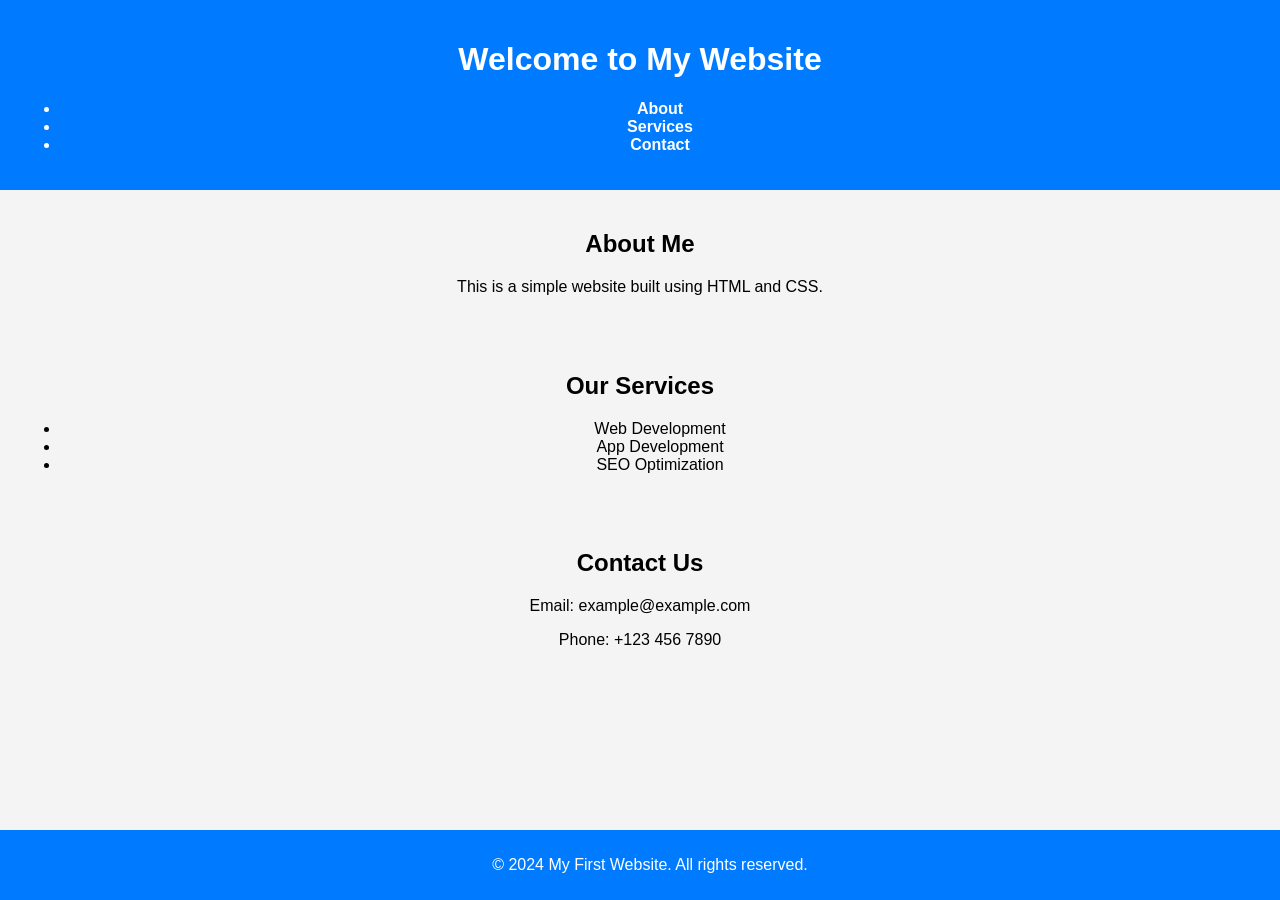
<file: index (2).html>
<!DOCTYPE html>
<html lang="en">
<head>
  <meta charset="UTF-8">
  <meta name="viewport" content="width=device-width, initial-scale=1.0">
  <title>My First Website</title>
  <link rel="stylesheet" href="styles.css">
</head>
<body>
  <header>
    <h1>Welcome to My Website</h1>
    <nav>
      <ul>
        <li><a href="#about">About</a></li>
        <li><a href="#services">Services</a></li>
        <li><a href="#contact">Contact</a></li>
      </ul>
    </nav>
  </header>

  <section id="about">
    <h2>About Me</h2>
    <p>This is a simple website built using HTML and CSS.</p>
  </section>

  <section id="services">
    <h2>Our Services</h2>
    <ul>
      <li>Web Development</li>
      <li>App Development</li>
      <li>SEO Optimization</li>
    </ul>
  </section>

  <section id="contact">
    <h2>Contact Us</h2>
    <p>Email: example@example.com</p>
    <p>Phone: +123 456 7890</p>
  </section>

  <footer>
    <p>&copy; 2024 My First Website. All rights reserved.</p>
  </footer>
</body>
</html>
</file>
<file: styles.css>
body {
    font-family: Arial, sans-serif;
    text-align: center;
    background-color: #f4f4f4;
    margin: 0;
    padding: 0;
}

header {
    background-color: #007bff;
    color: white;
    padding: 20px;
}

nav a {
    margin: 0 15px;
    text-decoration: none;
    color: white;
    font-weight: bold;
}

nav a:hover {
    text-decoration: underline;
}

section {
    padding: 20px;
}

footer {
    background-color: #007bff;
    color: white;
    padding: 10px;
    position: fixed;
    bottom: 0;
    width: 100%;
}
</file>
